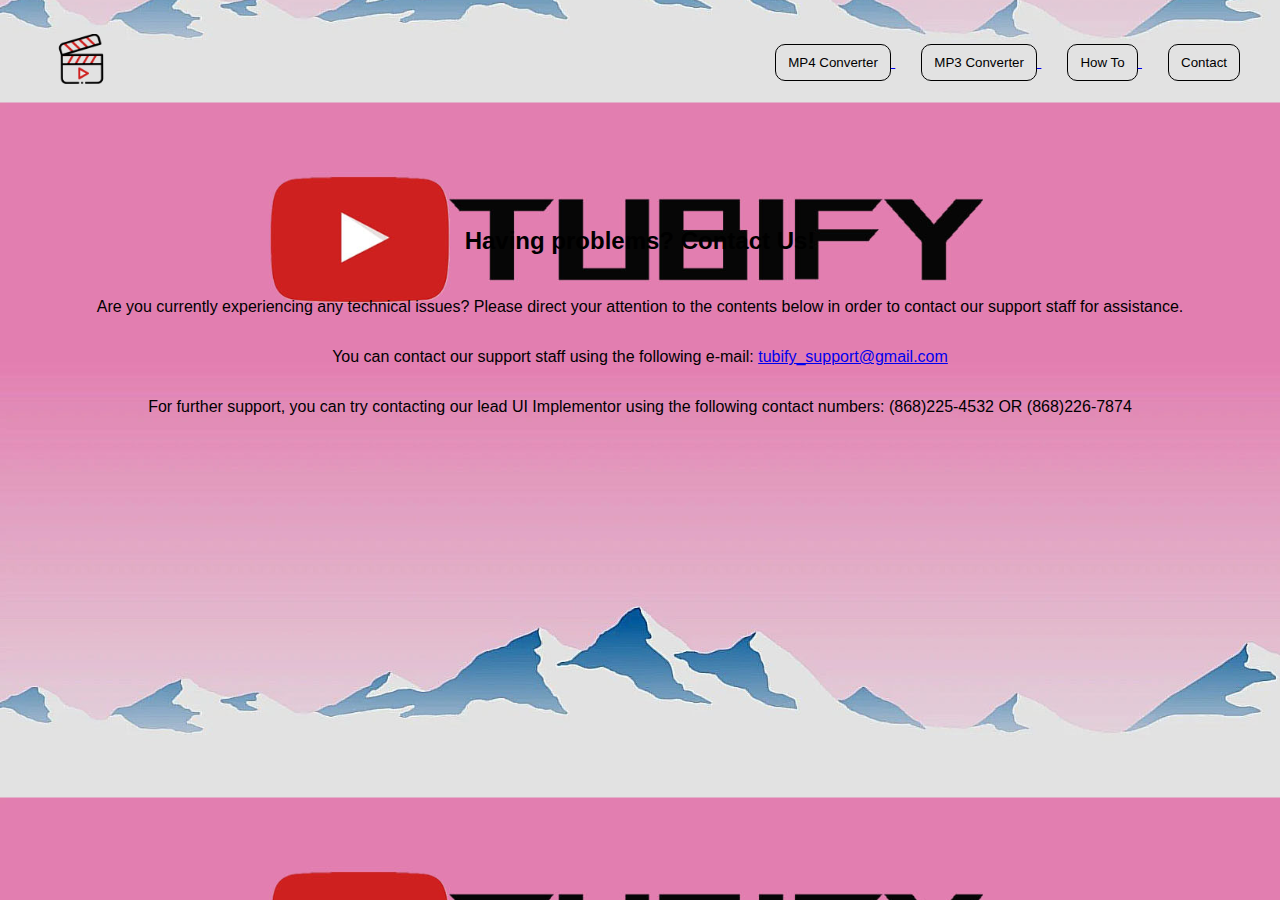
<file: contact.html>
<!DOCTYPE html>
<html>
  <head>
    <title>Tubify</title>
     <meta name="viewport" content="width=device-width, initial-scale=1" />
    <style>
      .navbar {
        display: flex;
        justify-content: space-between;
        align-items: center;
        max-width: 1200px;
        margin: 0 auto;
        padding: 1rem;
        background-color: transparent;
      }

      .navbar button {
        color: black;
        padding: 10px 12px;
        background: transparent;
        border: 1px solid black;
        border-radius: 10px;
        outline: none;
        cursor: pointer;
        margin-left: 10px;
      }

      button:hover {
        background-color: #d32f2f;
      }

      .navbar a {
        margin-left: 1rem;
      }

      .Logo {
        height: 50px;
      }

     /* Global styles */
body {
  font-family: Arial, sans-serif;
  font-size: 16px;
  line-height: 1.5;
  background-image: url(background3.jpg);
  background-repeat: 1;
  background-position: center;
  background-size: contain;
  background-attachment: fixed;
  padding: 10px;
}
      /* Media query for screens smaller than 768px */
@media (max-width: 768px) {
  body {
    font-size: 12px;
    line-height: 1;
    background-image: url(mobilebg.jpg);
    background-size: cover;
    background-position: center;
    background-attachment: fixed;
  }
  
  /* Hide nav items by default */
  .nav-items {
    display: none;
    position: absolute;
    top: 100px;
    left: 0;
    width: 100%;
    background-color: #fafafa;
    background-image: url("grid.jpg");
    z-index: 9999;
    border-radius: 10px;
    text-align: center;
  }

  /* Show nav items when menu is active */
  .nav-items.active {
    display: block;
  }

  /* Style for nav item links */
  .nav-items a {
    display: block;
    padding: 10px;
    font-size: 18px;
  }

  /* Style for hamburger icon container */
  .mobile-toggle {
    position: absolute;
    top: 50px;
    right: 20px;
    cursor: pointer;
  }

  /* Style for hamburger icon lines */
  .mobile-toggle span {
    display: block;
    height: 3px;
    width: 25px;
    margin-bottom: 5px;
    position: relative;
    background: #333;
    border-radius: 3px;
    transition: all 0.3s ease-in-out;
  }

  /* Animation for middle line of hamburger icon when menu is active */
  .mobile-toggle.active span:nth-child(2) {
    opacity: 0;
  }

  /* Animation for top line of hamburger icon when menu is active */
  .mobile-toggle.active span:nth-child(1) {
    transform: translateY(10px) rotate(45deg);
  }

  /* Animation for bottom line of hamburger icon when menu is active */
  .mobile-toggle.active span:nth-child(3) {
    transform: translateY(-10px) rotate(-45deg);
  }

  /* Change background color of hamburger icon lines on hover */
  .mobile-toggle:hover span {
    background: #fff;
  }

  /* Style for navbar container */
 .navbar {
  display: flex;
  justify-content: center; /* center items horizontally */
  align-items: center;
  height: 100px;
  background-color: transparent;
  position: relative;
  z-index: 999;
  padding: 0 20px;
  float: none;
}


  /* Style for navbar links */
  .navbar a {
    display: block;
    padding: 1rem;
    font-size: 1.2rem;
    text-decoration: none;
    color: #fff;
    transition: color 0.3s ease-in-out;
  }

  /* Change color of navbar links on hover */
  .navbar a:hover {
    color: #ccc;
  }

  /* Style for logo image */
  .Logo {
    height: 50px;
  }

  /* Animation for navbar links when menu is active */
  .navbar.active a {
    animation-name: slideIn;
    animation-duration: 0.5s;
    animation-timing-function: ease-in-out;
    animation-fill-mode: forwards;
  }
  /* Keyframes for slide in animation of navbar links */
  @keyframes slideIn {
    from {
      opacity: 0;
      transform: translateY(-20px);
    }
    to {
      opacity: 1;
      transform: translateY(0);
    }
    
  }
 .paragraph h1 {
    font-size: 60px;
    margin-bottom: 20px;
  }

  .paragraph p {
    font-size:20px;
    margin-bottom: 8px;
  }
  
  }


        .paragraph {
          display: flex;
          flex-direction: column;
          justify-content: center;
          align-items: center;
          margin-top: 100px;
        }

        .paragraph h1 {
          font-size: 24px;
          margin-bottom: 20px;
        }

        .paragraph p {
          margin-bottom: 10px;
        }
    
    </style>
     <header>
      <nav class="navbar">
        <a href="index.html">
          <img src="video.png" class="Logo">
        </a>
        <div class="mobile-toggle" onclick="toggleMenu()">
          <span></span>
          <span></span>
          <span></span>
        </div>
        <div class="nav-items">
          <a href="mp4.html">
            <button type="button">MP4 Converter</button>
          </a>
          <a href="mp3.html">
            <button type="button">MP3 Converter</button>
          </a>
          <a href="how to.html">
            <button type="button">How To</button>
          </a>
          <a href="contact.html">
            <button type="button">Contact</button>
          </a>
        </div>
      </nav>
  </head>
  <body>
    <div class="paragraph">
      <h1>Having problems? Contact Us!</h1>
      <p>Are you currently experiencing any technical issues? Please direct your attention to the contents below in order to contact our support staff for assistance.</p>
      <p>You can contact our support staff using the following e-mail: <a href="mailto:tubify_support@gmail.com">tubify_support@gmail.com</a></p>
        
      <p>For further support, you can try contacting our lead UI Implementor using the following contact numbers: (868)225-4532 OR (868)226-7874</p>
    </div>
    
    <script>
  function toggleMenu() {
    const menu = document.querySelector('.nav-items');
    menu.classList.toggle('active');
    
    const mobileToggle = document.querySelector('.mobile-toggle');
    mobileToggle.classList.toggle('active');
  }
</script>

  </body>
</html>
</file>
